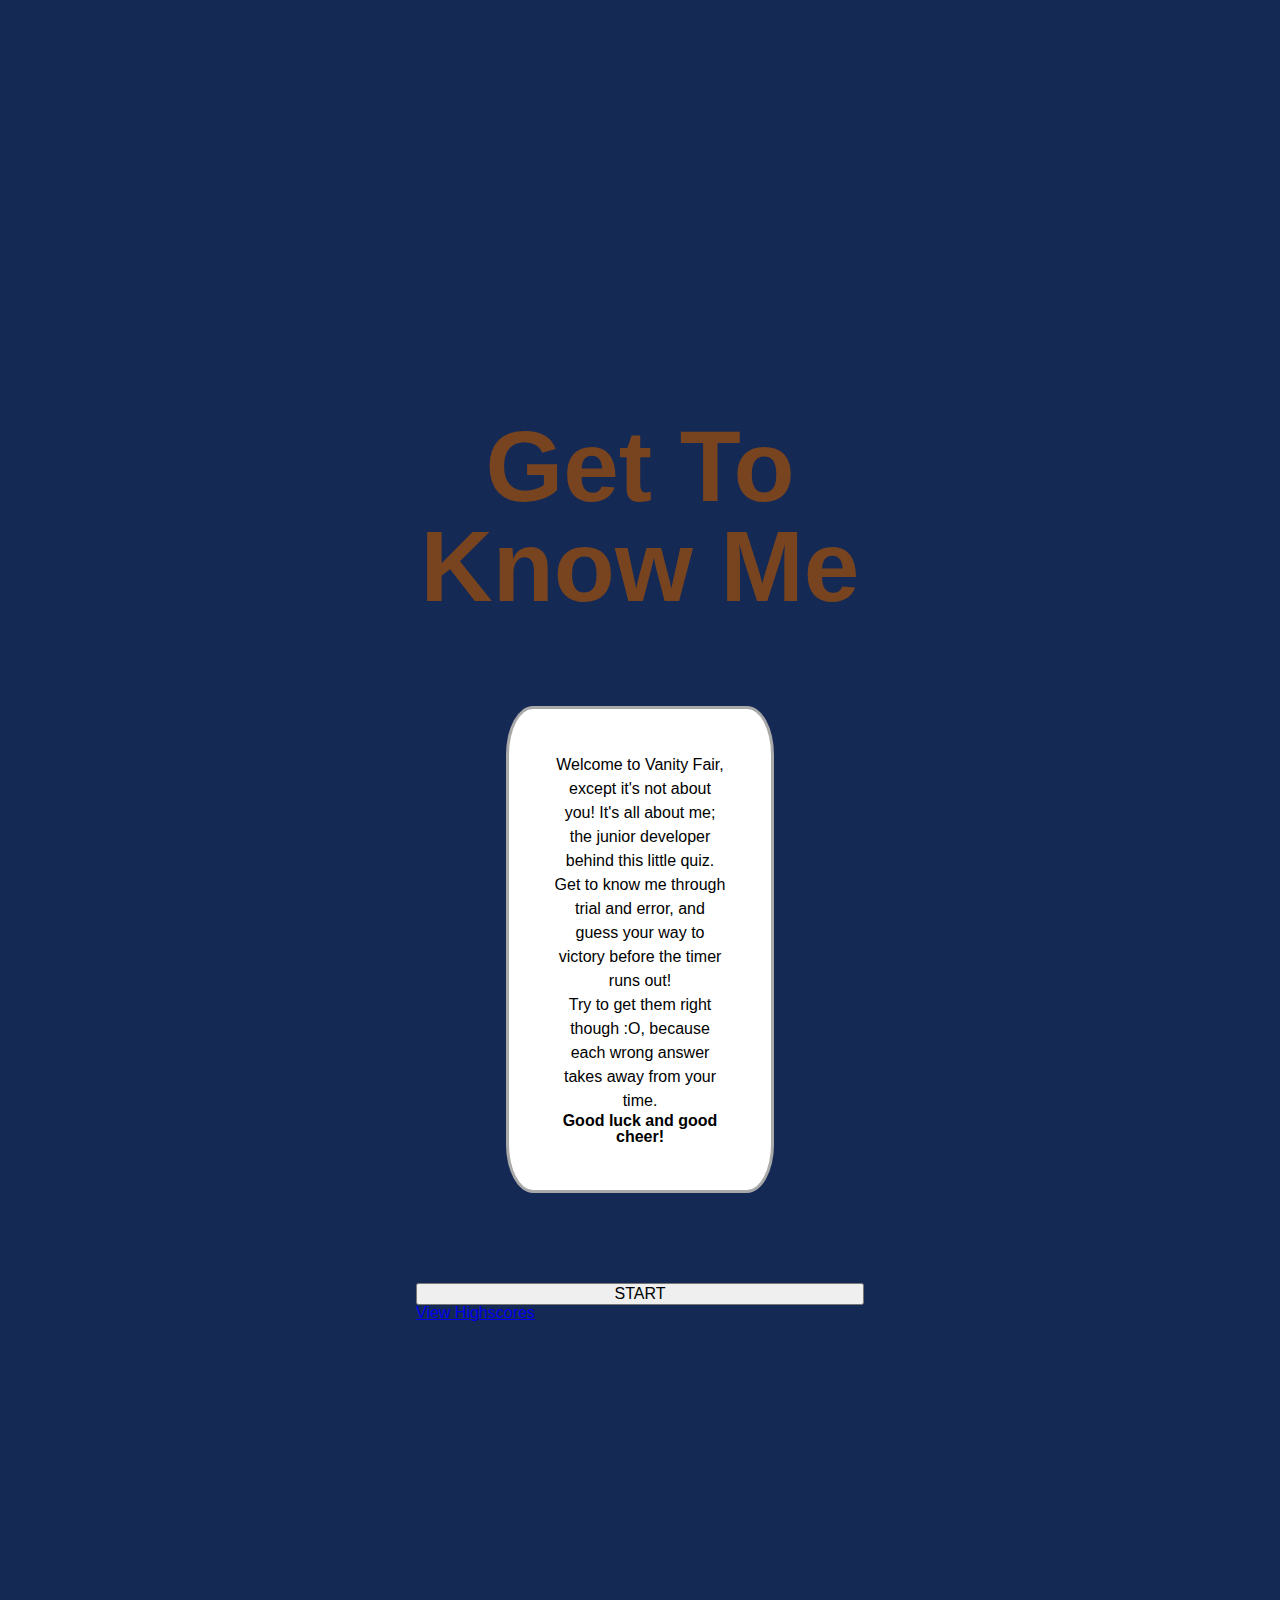
<file: index.html>
<!DOCTYPE html>
<html lang="en">
<head>
    <meta charset="UTF-8">
    <meta http-equiv="X-UA-Compatible" content="IE=edge">
    <meta name="viewport" content="width=device-width, initial-scale=1.0">
    <link rel="stylesheet" href="reset.css" >
    <link rel="stylesheet" href="style.css" >
    <title>Get To Know PJ</title>
</head>

<!-- Main Page-->
<body>
    <h1 id="title"> Get To Know Me</h1>

<!--Welcome message and instructions-->
<div id="wrapper">
    <div id="currentTime"></div>
        <div id="questionsDiv">
        <p> 
        Welcome to Vanity Fair, except it's not about you! It's all about me; the junior developer behind this little quiz.
        </p>
        <p>
        Get to know me through trial and error, and guess your way to victory before the timer runs out!
        </p>
        <p>
        Try to get them right though :O, because each wrong answer takes away from your time.
        </p>

    <h2> Good luck and good cheer!</h2>
    <ul id="choicesUl"></ul>
        </div>
    </div>
</div>

<!-- Start button to trigger the beginning of the quiz-->
    <button id="startTime"> START</button>

 <!-- Highscores Link -->
 <a href="HighScores.html" class="highS">View Highscores</a>
 

<!--Timer-->
<p>
    <h1 class="time"></h1>
    <div id="main"></div> 
</p>

<!--Script for questions-->
<script src="./script.js"></script>
</body>
</html>
</file>
<file: style.css>
body {
    background-color:rgb(21, 41, 85);
    color: black;
    display: flex; 
    flex-direction: column;
    justify-content: center;
    padding: 30%;
    Margin: 2em;
}

#title {
    justify-content: space-around;
    text-align: center;
    font-size: 100px;
    color: rgb(119, 68, 31);

}

#questionsDiv {
    background-color: white;
    margin: 20%;
    padding: 10%;
    border-radius: 10%;
    border-style: solid;
    border-color: darkgrey;
    text-align: center;
    

}

p {
    line-height: 1.5em;
}
</file>
